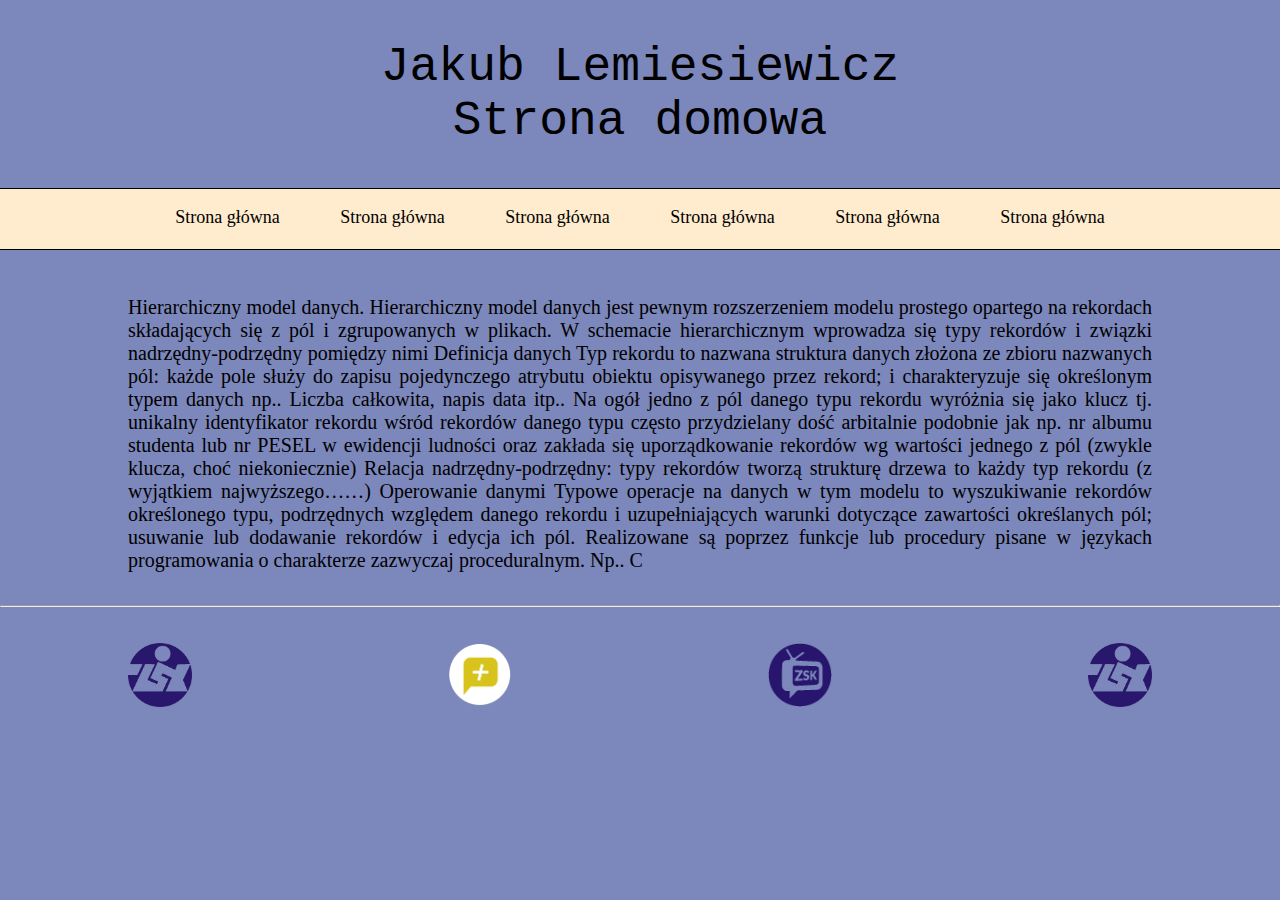
<file: index.html>
<!DOCTYPE html>
<HTML>
	<HEAD>
        <title>Jakub Lemiesiewicz - HomePage</title>
        <link href ="styles.css" rel="stylesheet"/>
		<meta charset="utf-8"/>
	</HEAD>
	<body>
        <div class="wrapper">
            <div class="header">
                <div class="logo">
                    Jakub Lemiesiewicz <br> Strona domowa
                </div>
            </div>
            <div class="nav">
                <ol>
                    <li><a href="#">Strona główna</a></li>
                    <li><a href="#">Strona główna</a></li>
                    <li><a href="#">Strona główna</a></li>
                    <li><a href="#">Strona główna</a></li>
                    <li><a href="#">Strona główna</a></li>
                    <li><a href="#">Strona główna</a></li>
                </ol>
            </div>
            <div class="content">
                <br><br>Hierarchiczny model danych.
Hierarchiczny model danych jest pewnym rozszerzeniem modelu prostego opartego na rekordach 
składających się z pól i zgrupowanych w plikach. W schemacie hierarchicznym wprowadza się typy
 rekordów i związki nadrzędny-podrzędny pomiędzy nimi
Definicja danych
Typ rekordu to nazwana struktura danych złożona ze zbioru 
nazwanych pól: każde pole służy do zapisu pojedynczego atrybutu 
obiektu opisywanego przez rekord; i charakteryzuje się określonym
 typem danych np.. Liczba całkowita, napis data itp.. Na ogół jedno
  z pól danego typu rekordu wyróżnia się jako klucz tj. unikalny identyfikator 
  rekordu wśród rekordów danego typu często przydzielany dość arbitalnie podobnie 
  jak np. nr albumu studenta lub nr PESEL w ewidencji ludności oraz zakłada się 
  uporządkowanie rekordów wg wartości jednego z pól (zwykle klucza, choć niekoniecznie)
Relacja nadrzędny-podrzędny: typy rekordów tworzą strukturę drzewa 
to każdy typ rekordu (z wyjątkiem najwyższego……)


Operowanie danymi
Typowe operacje na danych w tym modelu 
to wyszukiwanie rekordów określonego typu, 
podrzędnych względem danego rekordu i uzupełniających warunki dotyczące zawartości określanych pól; usuwanie
 lub dodawanie rekordów i edycja ich pól. Realizowane są poprzez funkcje lub procedury pisane w językach
  programowania o charakterze zazwyczaj proceduralnym. Np.. C
            </div>
            <br><hr>
            <div class="socials">
                <div class="soclialdivs">
                    <div>
                        <a href="https://zsk.poznan.pl/"><img class="anim" src="Images/zsk-icon.png"></a>
                    </div>
                    <div>
                        <a href="https://uonetplus.vulcan.net.pl/poznan"><img class="anim" src="Images/uonet.png"></a>
                    </div>
                    <div>
                        <img class="anim" src="Images/zsktv-icon.png">
                    </div>
                    <div>
                        <img class="anim" src="Images/zsk-icon.png">
                    </div>
                    
                </div>
            </div>
            
        </div>
        
        <script src="jquery-3.4.1.min.js"></script>

	</body>
</HTML>
</file>
<file: styles.css>
@keyframes an1
            {
                from
                {
                    opacity: 0;
                }
                to
                {
                    opacity: 1;
                }
            }
            
            @keyframes ananim
            {
                from
                {
                    width: 5%;
                    float: left;
                    margin-top: 2%;
                    margin-left: 10%;
                    margin-right: 10%;
                    margin-bottom: 2%;
                }
                to
                {
                    width: 7%;
                    margin-left: 9%;
                    margin-right: 0;
                    margin-top: 0;
                    margin-bottom: 0%;
                }
           
            }
            @keyframes ananim2
            {
                from
                {
                    width: 7%;
                    margin-left: 9%;
                    margin-right: 0;
                    margin-top: 0;
                }
                to
                {
                    width: 5%;
                    float: left;
                    margin-top: 2%;
                    margin-left: 10%;
                    margin-right: 10%;
                    margin-bottom: 2%;
                }
           
            }
                         
			body
			{
				background-color: #7c87bb;
                display: flex;
                margin: 0 !important;
                font-size: 20px;

			}
            #center
            {
                
                margin: 0 auto;
                position: absolute;
            }
            .header
            {
                width: 100%;
                padding: 40px 0;
                animation-name: an1;
                animation-duration: 3s;
            }
            .wrapper
            {
                width: 100%;
            }
            .logo
            {
                width: 70%;
                font-size: 48px;
                margin-left: auto;
                margin-right: auto;
                font-family: 'Courier New', Courier, monospace;
                text-align: center;
            }
            .nav
            {
                width: 100%;
                padding: 10px 0;
                background-color: blanchedalmond;
                text-align: center;
                border-top: 1px solid black;
                border-bottom: 1px solid black;;
            }
            .content
            {
                width: 80%;
                margin-left: auto;
                margin-right: auto;
                text-align: justify;
                animation-name: an1;
                animation-duration: 10s;
            }
           .socials
           {
               width: 100%;
               text-align: center;
           }
           .socialdivs
           {
               width: 80%;
               margin-left: auto;
               margin-right: auto;
           }
         .anim
         {
            animation-name: ananim2;
            animation-duration: 0.3s;
            width: 5%;
            float: left;
            margin-top: 2%;
            margin-left: 10%;
            margin-right: 10%;
            margin-bottom: 2%;
         }
         .anim:hover
         {
            animation-name: ananim;
            animation-duration: 0.3s;
            
            width: 7%;
            margin-left: 9%;
            margin-bottom: 0%;
            margin-right: 0;
            margin-top: 0;
         }
         .sticky
         {
             width: 100%;
             position: fixed;
             left: 0;
             top: 0;
             z-index: 100;
         }
        ol
        {
            padding: 0;
            margin: 0;
            list-style-type: none;
            font-size: 18px;
            height: 35px;
            line-height: 200%;
            display: inline-block;
        }

        ol a
        {
            color: black;
            text-decoration: none;
            display: block;
        }

        ol > li
        {
            float: left;
            width: 165px;
            height: 40px;
        }

        ol > li:hover
        {
            background-color:  #7c87bb;
        }

        ol > li:hover > a
        {
            color: blanchedalmond;
        }

        ol > li > ul
        {
            list-style-type: none;
            padding: 0;
            margin: 0;
            height: 40px;
            display: none;
        }

        ol > li > ul > li
        {
            background-color: rgb(252, 217, 168);
            position: relative;
            z-index: 99;
        }
        ol > li > ul > li:hover
        {
            background-color: #7c87bb;
            
        }
        ol > li > ul > li:hover > a
        {
            color: rgb(252, 217, 168);
        }

        ol > li:hover > ul
        {
            display: block;
        }
</file>
